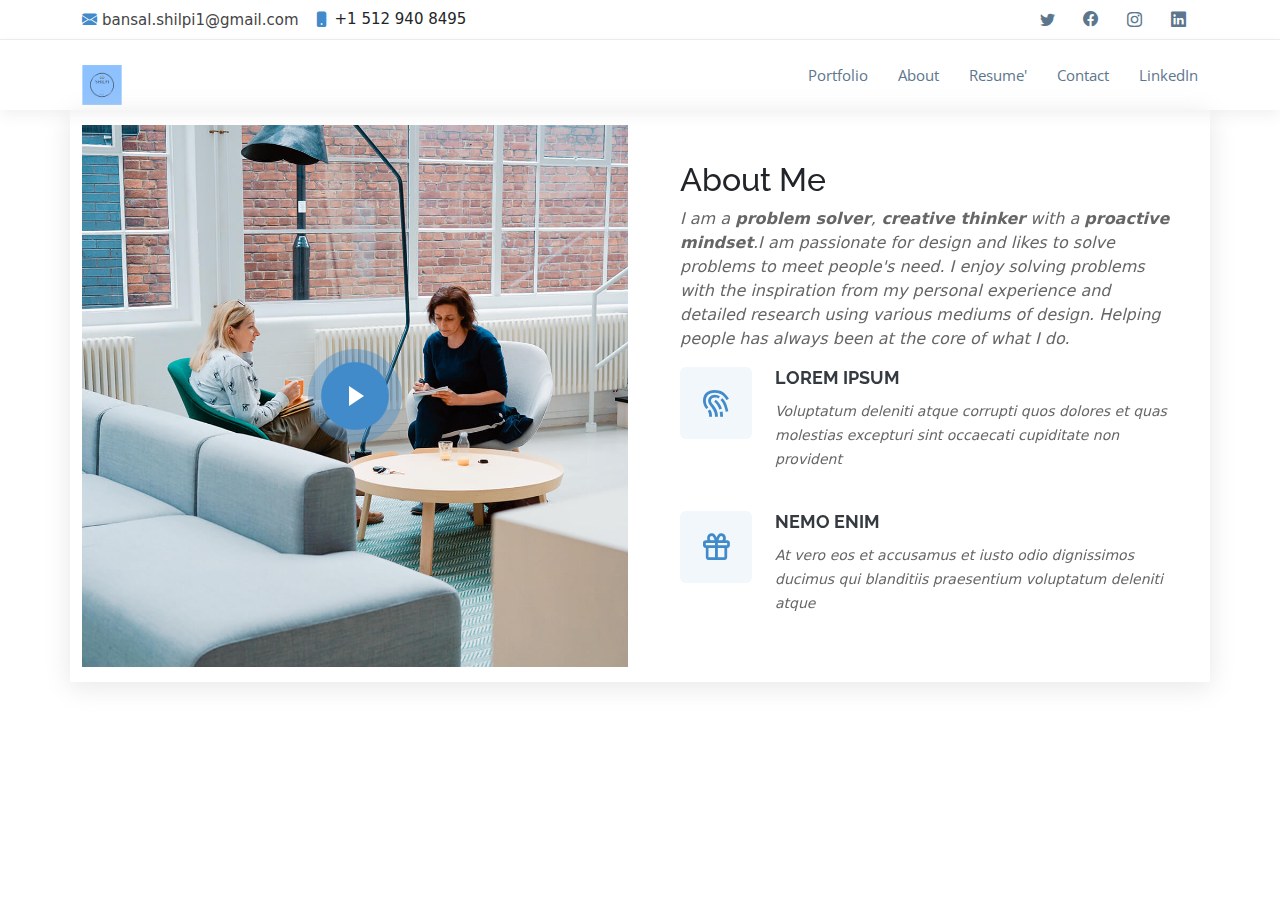
<file: index1.html>
<!DOCTYPE html>
<html lang="en">

<head>
  <meta charset="utf-8">
  <meta content="width=device-width, initial-scale=1.0" name="viewport">

  <title>Mamba Bootstrap Template - Index</title>
  <meta content="" name="description">
  <meta content="" name="keywords">

  <!-- Favicons -->
  <link href="assets/img/favicon.png" rel="icon">
  <link href="assets/img/apple-touch-icon.png" rel="apple-touch-icon">

  <!-- Google Fonts -->
  <link href="https://fonts.googleapis.com/css?family=Open+Sans:300,300i,400,400i,600,600i,700,700i|Raleway:300,300i,400,400i,600,600i,700,700i,900" rel="stylesheet">

  <!-- Vendor CSS Files -->
  <link href="assets/vendor/animate.css/animate.min.css" rel="stylesheet">
  <link href="assets/vendor/aos/aos.css" rel="stylesheet">
  <link href="assets/vendor/bootstrap/css/bootstrap.min.css" rel="stylesheet">
  <link href="assets/vendor/bootstrap-icons/bootstrap-icons.css" rel="stylesheet">
  <link href="assets/vendor/boxicons/css/boxicons.min.css" rel="stylesheet">
  <link href="assets/vendor/glightbox/css/glightbox.min.css" rel="stylesheet">
  <link href="assets/vendor/swiper/swiper-bundle.min.css" rel="stylesheet">

  <!-- Template Main CSS File -->
  <link href="assets/css/styles.css" rel="stylesheet">

  <!-- =======================================================
  * Template Name: Mamba - v4.3.0
  * Template URL: https://bootstrapmade.com/mamba-one-page-bootstrap-template-free/
  * Author: BootstrapMade.com
  * License: https://bootstrapmade.com/license/
  ======================================================== -->
</head>

<body>

  <!-- ======= Top Bar ======= -->
  <section id="topbar" class="d-flex align-items-center">
    <div class="container d-flex justify-content-center justify-content-md-between">
      <div class="contact-info d-flex align-items-center">
        <i class="bi bi-envelope-fill"></i><a href="mailto:contact@example.com">bansal.shilpi1@gmail.com</a>
        <i class="bi bi-phone-fill phone-icon"></i> +1 512 940 8495
      </div>
      <div class="social-links d-none d-md-block">
        <a href="#" class="twitter"><i class="bi bi-twitter"></i></a>
        <a href="#" class="facebook"><i class="bi bi-facebook"></i></a>
        <a href="#" class="instagram"><i class="bi bi-instagram"></i></a>
        <a href="#" class="linkedin"><i class="bi bi-linkedin"></i></i></a>
      </div>
    </div>
  </section>

  <!-- ======= Header ======= -->
  <header id="header" class="d-flex align-items-center">
    <div class="container d-flex align-items-center">

      <div class="logo me-auto">
        <h1><a href="index.html"></a></h1>
        <a href="index.html"><img src="assets/img/logo.png" alt="" class="img-fluid"></a>
      </div>

      <nav id="navbar" class="navbar">
        <ul>
          <li><a class="nav-link scrollto" href="#portfolio">Portfolio</a></li>
          <li><a class="nav-link scrollto" href="#index1.html">About</a></li>
          <li><a class="nav-link scrollto" href="#resume">Resume'</a></li>
          <li><a class="nav-link scrollto" href="#contact">Contact</a></li>
          <li><a class="nav-link scrollto" href="#linkedin">LinkedIn</a></li>
          <ul>
            <i class="bi bi-list mobile-nav-toggle"></i>
      </nav><!-- .navbar -->

    </div>
  </header>
  <!-- End Header -->
  <main id="main">

    <!-- ======= About Us Section ======= -->
    <section id="about" class="about">
      <div class="container" data-aos="fade-up">

        <div class="row no-gutters">
          <div class="col-lg-6 video-box">
            <img src="assets/img/about.jpg" class="img-fluid" alt="">
            <a href="https://www.youtube.com/watch?v=jDDaplaOz7Q" class="venobox play-btn mb-4" data-vbtype="video" data-autoplay="true"></a>
          </div>

          <div class="col-lg-6 d-flex flex-column justify-content-center about-content">

            <div class="section-title">
              <h2>About Me</h2>
              <p>I am a <strong>problem solver</strong>,<strong> creative thinker</strong> with a <strong>proactive mindset</strong>.I am passionate for design and likes to solve problems to meet people's need. I enjoy solving problems with the inspiration from my personal experience and detailed research using various mediums of design. Helping people has always been at the core of what I do.</p>
            <div class="icon-box" data-aos="fade-up" data-aos-delay="100">
              <div class="icon"><i class="bx bx-fingerprint"></i></div>
              <h4 class="title"><a href="">Lorem Ipsum</a></h4>
              <p class="description">Voluptatum deleniti atque corrupti quos dolores et quas molestias excepturi sint occaecati cupiditate non provident</p>
            </div>

            <div class="icon-box" data-aos="fade-up" data-aos-delay="100">
              <div class="icon"><i class="bx bx-gift"></i></div>
              <h4 class="title"><a href="">Nemo Enim</a></h4>
              <p class="description">At vero eos et accusamus et iusto odio dignissimos ducimus qui blanditiis praesentium voluptatum deleniti atque</p>
            </div>

          </div>
        </div>

      </div>
    </section><!-- End About Us Section -->













    <!-- Vendor JS Files -->
    <script src="assets/vendor/aos/aos.js"></script>
    <script src="assets/vendor/bootstrap/js/bootstrap.bundle.min.js"></script>
    <script src="assets/vendor/glightbox/js/glightbox.min.js"></script>
    <script src="assets/vendor/isotope-layout/isotope.pkgd.min.js"></script>
    <script src="assets/vendor/php-email-form/validate.js"></script>
    <script src="assets/vendor/purecounter/purecounter.js"></script>
    <script src="assets/vendor/swiper/swiper-bundle.min.js"></script>
  
    <!-- Template Main JS File -->
    <script src="assets/js/main.js"></script>
  
</body>
</file>
<file: assets/css/styles.css>
//**
* Template Name: Mamba - v4.3.0
* Template URL: https://bootstrapmade.com/mamba-one-page-bootstrap-template-free/
* Author: BootstrapMade.com
* License: https://bootstrapmade.com/license/
*/
/*--------------------------------------------------------------
# General
--------------------------------------------------------------*/
body {
    font-family: "Open Sans", sans-serif;
    color: #444;
  }
  
  a {
    color: #428bca;
    text-decoration: none;
  }
  
  a:hover {
    color: #9eccf4;
    text-decoration: none;
  }
  
  h1, h2, h3, h4, h5, h6, .font-primary {
    font-family: "Raleway", sans-serif;
  }
  
  /*--------------------------------------------------------------
  # Back to top button
  --------------------------------------------------------------*/
  .back-to-top {
    position: fixed;
    visibility: hidden;
    opacity: 0;
    right: 15px;
    bottom: 15px;
    z-index: 99999;
    background: #428bca;
    width: 40px;
    height: 40px;
    border-radius: 4px;
    transition: all 0.4s;
  }
  
  .back-to-top i {
    font-size: 24px;
    color: #fff;
    line-height: 0;
  }
  
  .back-to-top:hover {
    background: #629fd3;
    color: #fff;
  }
  
  .back-to-top.active {
    visibility: visible;
    opacity: 1;
  }
  
  /*--------------------------------------------------------------
  # Disable aos animation delay on mobile devices
  --------------------------------------------------------------*/
  @media screen and (max-width: 768px) {
    [data-aos-delay] {
      transition-delay: 0 !important;
    }
  }
  
  /*--------------------------------------------------------------
  # Top Bar
  --------------------------------------------------------------*/
  #topbar {
    background: #fff;
    border-bottom: 1px solid #eee;
    font-size: 15px;
    height: 40px;
    padding: 0;
  }
  
  #topbar .contact-info a {
    line-height: 0;
    color: #444;
    transition: 0.3s;
  }
  
  #topbar .contact-info a:hover {
    color: #428bca;
  }
  
  #topbar .contact-info i {
    color: #428bca;
    line-height: 0;
    margin-right: 5px;
  }
  
  #topbar .contact-info .phone-icon {
    margin-left: 15px;
  }
  
  #topbar .social-links a {
    color: #5c768d;
    padding: 4px 12px;
    display: inline-block;
    line-height: 1px;
    transition: 0.3s;
  }
  
  #topbar .social-links a:hover {
    color: #428bca;
  }
  
  /*--------------------------------------------------------------
  # Header
  --------------------------------------------------------------*/
  #header {
    height: 70px;
    background: #fff;
    z-index: 997;
    box-shadow: 0px 5px 15px 0px rgba(0, 0, 0, 0.06);
  }
  
  #header .logo h1 {
    font-size: 28px;
    margin: 0;
    padding: 10px 0;
    line-height: 1;
    font-weight: 400;
    letter-spacing: 3px;
    text-transform: uppercase;
  }
  
  #header .logo h1 a, #header .logo h1 a:hover {
    color: #1c5c93;
    text-decoration: none;
  }
  
  #header .logo img {
    padding: 0;
    margin: 0;
    max-height: 40px;
  }
  
  .scrolled-offset {
    margin-top: 70px;
  }
  
  /*--------------------------------------------------------------
  # Navigation Menu
  --------------------------------------------------------------*/
  /**
  * Desktop Navigation 
  */
  .navbar {
    padding: 0;
  }
  
  .navbar ul {
    margin: 0;
    padding: 0;
    display: flex;
    list-style: none;
    align-items: center;
  }
  
  .navbar li {
    position: relative;
  }
  
  .navbar a, .navbar a:focus {
    display: flex;
    align-items: center;
    justify-content: space-between;
    padding: 10px 0 10px 30px;
    font-family: "Open Sans", sans-serif;
    font-size: 15px;
    color: #5c768d;
    white-space: nowrap;
    transition: 0.3s;
  }
  
  .navbar a i, .navbar a:focus i {
    font-size: 12px;
    line-height: 0;
    margin-left: 5px;
  }
  
  .navbar a:hover, .navbar .active, .navbar .active:focus, .navbar li:hover > a {
    color: #428bca;
  }
  
  .navbar .dropdown ul {
    display: block;
    position: absolute;
    left: 14px;
    top: 100%;
    margin: 0;
    padding: 10px 0;
    z-index: 99;
    opacity: 0;
    visibility: hidden;
    background: #fff;
    box-shadow: 0px 0px 30px rgba(127, 137, 161, 0.25);
    transition: 0.3s;
  }
  
  .navbar .dropdown ul li {
    min-width: 200px;
  }
  
  .navbar .dropdown ul a {
    padding: 10px 20px;
    text-transform: none;
  }
  
  .navbar .dropdown ul a i {
    font-size: 12px;
  }
  
  .navbar .dropdown ul a:hover, .navbar .dropdown ul .active:hover, .navbar .dropdown ul li:hover > a {
    color: #428bca;
  }
  
  .navbar .dropdown:hover > ul {
    opacity: 1;
    visibility: visible;
  }
  
  .navbar .dropdown .dropdown ul {
    top: 0;
    left: calc(100% - 30px);
    visibility: hidden;
  }
  
  .navbar .dropdown .dropdown:hover > ul {
    opacity: 1;
    top: 0;
    left: 100%;
    visibility: visible;
  }
  
  @media (max-width: 1366px) {
    .navbar .dropdown .dropdown ul {
      left: -90%;
    }
    .navbar .dropdown .dropdown:hover > ul {
      left: -100%;
    }
  }
  
  /**
  * Mobile Navigation 
  */
  .mobile-nav-toggle {
    color: #1f3548;
    font-size: 28px;
    cursor: pointer;
    display: none;
    line-height: 0;
    transition: 0.5s;
  }
  
  .mobile-nav-toggle.bi-x {
    color: #fff;
  }
  
  @media (max-width: 991px) {
    .mobile-nav-toggle {
      display: block;
    }
    .navbar ul {
      display: none;
    }
  }
  
  .navbar-mobile {
    position: fixed;
    overflow: hidden;
    top: 0;
    right: 0;
    left: 0;
    bottom: 0;
    background: rgba(31, 53, 72, 0.9);
    transition: 0.3s;
    z-index: 998;
  }
  
  .navbar-mobile .mobile-nav-toggle {
    position: absolute;
    top: 15px;
    right: 15px;
  }
  
  .navbar-mobile ul {
    display: block;
    position: absolute;
    top: 55px;
    right: 15px;
    bottom: 15px;
    left: 15px;
    padding: 10px 0;
    background-color: #fff;
    overflow-y: auto;
    transition: 0.3s;
  }
  
  .navbar-mobile a {
    padding: 10px 20px;
    font-size: 15px;
    color: #1f3548;
  }
  
  .navbar-mobile a:hover, .navbar-mobile .active, .navbar-mobile li:hover > a {
    color: #428bca;
  }
  
  .navbar-mobile .getstarted {
    margin: 15px;
  }
  
  .navbar-mobile .dropdown ul {
    position: static;
    display: none;
    margin: 10px 20px;
    padding: 10px 0;
    z-index: 99;
    opacity: 1;
    visibility: visible;
    background: #fff;
    box-shadow: 0px 0px 30px rgba(127, 137, 161, 0.25);
  }
  
  .navbar-mobile .dropdown ul li {
    min-width: 200px;
  }
  
  .navbar-mobile .dropdown ul a {
    padding: 10px 20px;
  }
  
  .navbar-mobile .dropdown ul a i {
    font-size: 12px;
  }
  
  .navbar-mobile .dropdown ul a:hover, .navbar-mobile .dropdown ul .active:hover, .navbar-mobile .dropdown ul li:hover > a {
    color: #428bca;
  }
  
  .navbar-mobile .dropdown > .dropdown-active {
    display: block;
  }

/*--------------------------------------------------------------
# About Us
--------------------------------------------------------------*/
.about {
    padding-bottom: 30px;
  }
  
  .about .container {
    box-shadow: 0 5px 25px 0 rgba(214, 215, 216, 0.6);
  }
  
  .about .video-box img {
    padding: 15px 0;
  }
  
  .about .section-title p {
    text-align: left;
    font-style: italic;
    color: #666;
  }
  
  .about .about-content {
    padding: 40px;
  }
  
  .about .icon-box + .icon-box {
    margin-top: 40px;
  }
  
  .about .icon-box .icon {
    float: left;
    display: flex;
    align-items: center;
    justify-content: center;
    width: 72px;
    height: 72px;
    background: #f1f7fb;
    border-radius: 6px;
    transition: 0.5s;
  }
  
  .about .icon-box .icon i {
    color: #428bca;
    font-size: 32px;
  }
  
  .about .icon-box:hover .icon {
    background: #428bca;
  }
  
  .about .icon-box:hover .icon i {
    color: #fff;
  }
  
  .about .icon-box .title {
    margin-left: 95px;
    font-weight: 700;
    margin-bottom: 10px;
    font-size: 18px;
    text-transform: uppercase;
  }
  
  .about .icon-box .title a {
    color: #343a40;
    transition: 0.3s;
  }
  
  .about .icon-box .title a:hover {
    color: #428bca;
  }
  
  .about .icon-box .description {
    margin-left: 95px;
    line-height: 24px;
    font-size: 14px;
  }
  .about .video-box {
    position: relative;
  }
  
  .about .play-btn {
    width: 94px;
    height: 94px;
    background: radial-gradient(#428bca 50%, rgba(66, 139, 202, 0.4) 52%);
    border-radius: 50%;
    display: block;
    position: absolute;
    left: calc(50% - 47px);
    top: calc(50% - 47px);
    overflow: hidden;
  }
  
  .about .play-btn::after {
    content: '';
    position: absolute;
    left: 50%;
    top: 50%;
    transform: translateX(-40%) translateY(-50%);
    width: 0;
    height: 0;
    border-top: 10px solid transparent;
    border-bottom: 10px solid transparent;
    border-left: 15px solid #fff;
    z-index: 100;
    transition: all 400ms cubic-bezier(0.55, 0.055, 0.675, 0.19);
  }
  
  .about .play-btn::before {
    content: '';
    position: absolute;
    width: 120px;
    height: 120px;
    -webkit-animation-delay: 0s;
    animation-delay: 0s;
    -webkit-animation: pulsate-btn 2s;
    animation: pulsate-btn 2s;
    -webkit-animation-direction: forwards;
    animation-direction: forwards;
    -webkit-animation-iteration-count: infinite;
    animation-iteration-count: infinite;
    -webkit-animation-timing-function: steps;
    animation-timing-function: steps;
    opacity: 1;
    border-radius: 50%;
    border: 5px solid rgba(66, 139, 202, 0.7);
    top: -15%;
    left: -15%;
    background: rgba(198, 16, 0, 0);
  }
  
  .about .play-btn:hover::after {
    border-left: 15px solid #428bca;
    transform: scale(20);
  }
  
  .about .play-btn:hover::before {
    content: '';
    position: absolute;
    left: 50%;
    top: 50%;
    transform: translateX(-40%) translateY(-50%);
    width: 0;
    height: 0;
    border: none;
    border-top: 10px solid transparent;
    border-bottom: 10px solid transparent;
    border-left: 15px solid #fff;
    z-index: 200;
    -webkit-animation: none;
    animation: none;
    border-radius: 0;
  }
  
  @-webkit-keyframes pulsate-btn {
    0% {
      transform: scale(0.6, 0.6);
      opacity: 1;
    }
    100% {
      transform: scale(1, 1);
      opacity: 0;
    }
  }
  
  @keyframes pulsate-btn {
    0% {
      transform: scale(0.6, 0.6);
      opacity: 1;
    }
    100% {
      transform: scale(1, 1);
      opacity: 0;
    }
  }
  
  /*--------------------------------------------------------------
  # About Lists
  --------------------------------------------------------------*/
  .about-lists {
    padding: 40px;
  }
  
  .about-lists .row {
    overflow: hidden;
  }
  
  .about-lists .content-item {
    padding: 40px;
    border-left: 1px solid #d9e8f4;
    border-bottom: 1px solid #d9e8f4;
    margin: -1px;
  }
  
  .about-lists .content-item span {
    display: block;
    font-size: 24px;
    font-weight: 400;
    color: #9eccf4;
  }
  
  .about-lists .content-item h4 {
    font-size: 28px;
    font-weight: 400;
    padding: 0;
    margin: 20px 0;
  }
  
  .about-lists .content-item p {
    color: #aaaaaa;
    font-size: 15px;
    margin: 0;
    padding: 0;
  }
  
  @media (max-width: 768px) {
    .about-lists .content-item {
      padding: 40px 0;
    }
  }
</file>
